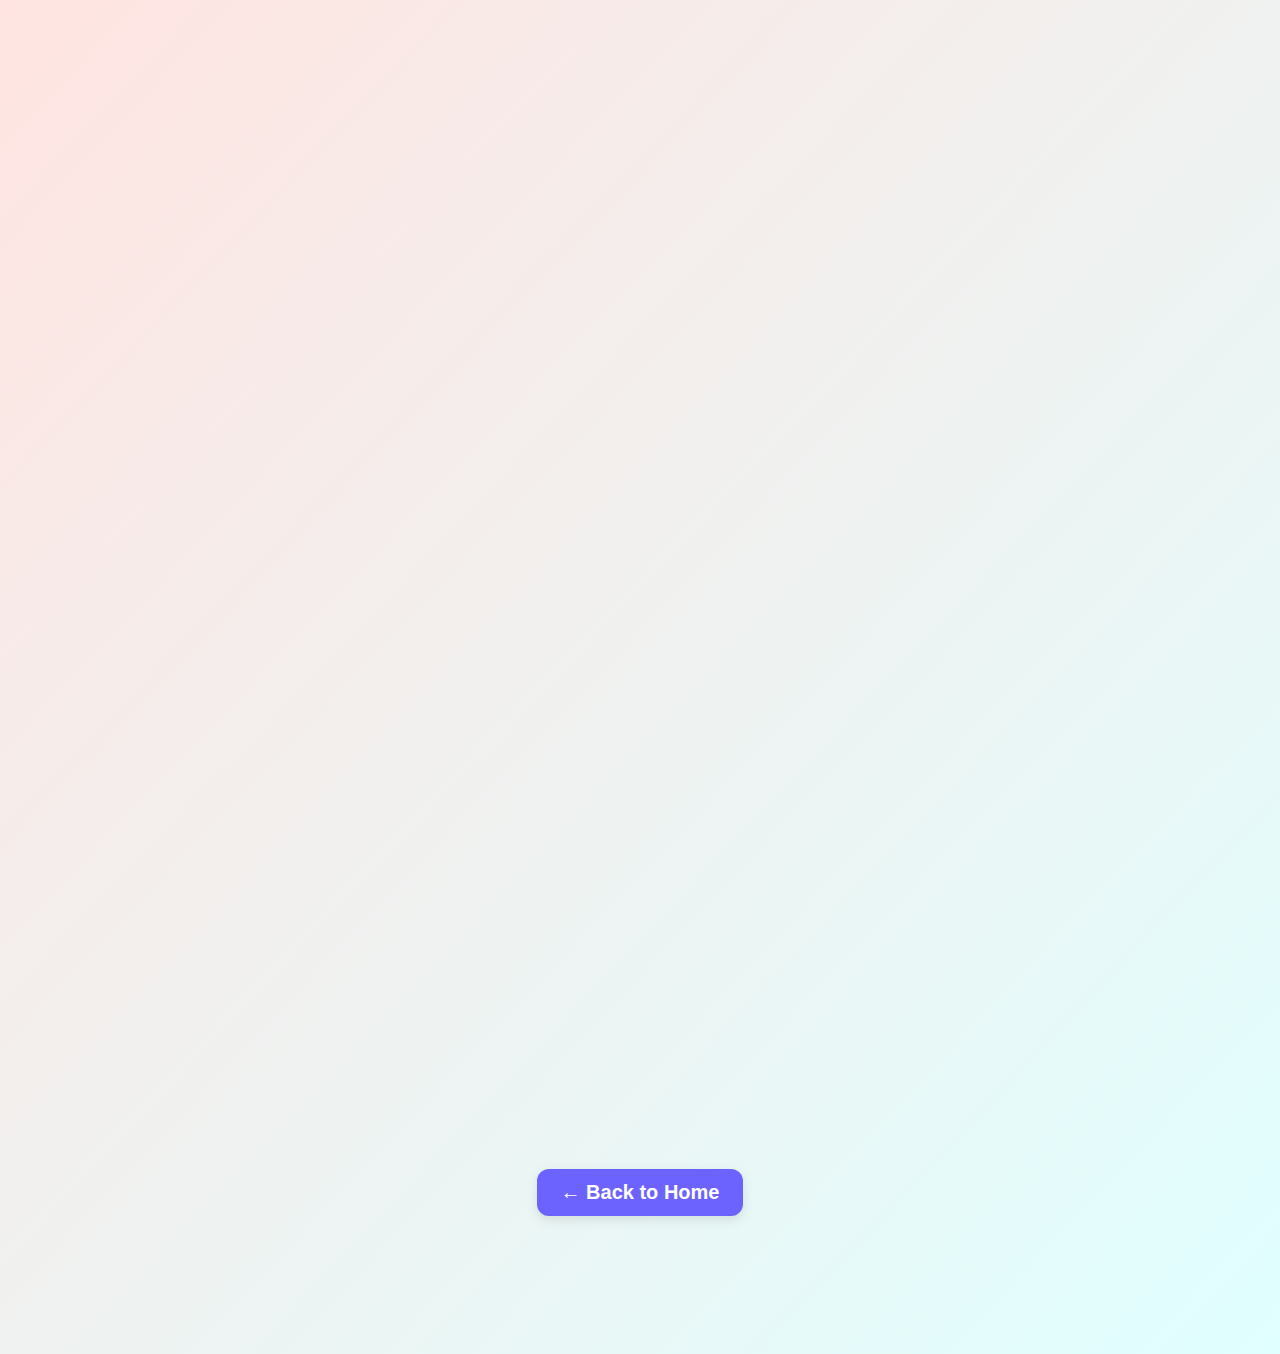
<file: about.html>
<!DOCTYPE html>
<html lang="en">
<head>
  <meta charset="UTF-8">
  <meta name="viewport" content="width=device-width, initial-scale=1.0">
  <title>About Me - Shikha Kumari</title>
  <link rel="stylesheet" href="styles.css">
  <script defer src="script.js"></script>
</head>
<body>
  <header class="fade-in">
    <h1>About Me</h1>
  </header>

  <main class="container about-section fade-in">
    <section>
      <h2>Hello! I'm Shikha 👋</h2>
      <p class="highlight">I’m a dedicated Software Developer and Web Development enthusiast. I love building dynamic, efficient, and user-friendly applications that solve real-world problems. My curiosity for technology and commitment to learning drive me to continuously grow and contribute in the software development space.</p>

      <h3>💻 Skills & Interests</h3>
      <ul class="fancy-list">
        <li><strong>Languages:</strong> Python, JavaScript, Java, C++</li>
        <li><strong>Web Development:</strong> HTML, CSS, Bootstrap, React.js, Node.js</li>
        <li><strong>Frameworks:</strong> Flask, FastAPI, Django</li>
        <li><strong>Tools:</strong> Git, GitHub, VS Code, Postman</li>
        <li><strong>Others:</strong> Machine Learning, Data Science, APIs, SQL</li>
      </ul>

      <h3>🌱 What I'm Learning</h3>
      <p>Currently exploring advanced backend development, full-stack project architecture, and deploying ML models in web applications. I'm also working on improving my spoken English and public speaking skills!</p>

      <h3>🎯 Goals</h3>
      <ul class="fancy-list">
        <li>Secure a role as a Java Full Stack Developer</li>
        <li>Contribute to meaningful tech projects</li>
        <li>Publish a project on GitHub every month</li>
        <li>Continue learning and sharing my knowledge</li>
      </ul>

      <button class="interactive-btn" onclick="alert('Thanks for showing interest! 😊')">Let's Collaborate</button>
    </section>
  </main>
   
  <div class="back-home">
    <a href="index.html">← Back to Home</a>
  </div> 
  
  <footer class="fade-in">
    <p>&copy; 2025 Shikha Kumari. All rights reserved.</p>
  </footer>
</body>
</html>
</file>
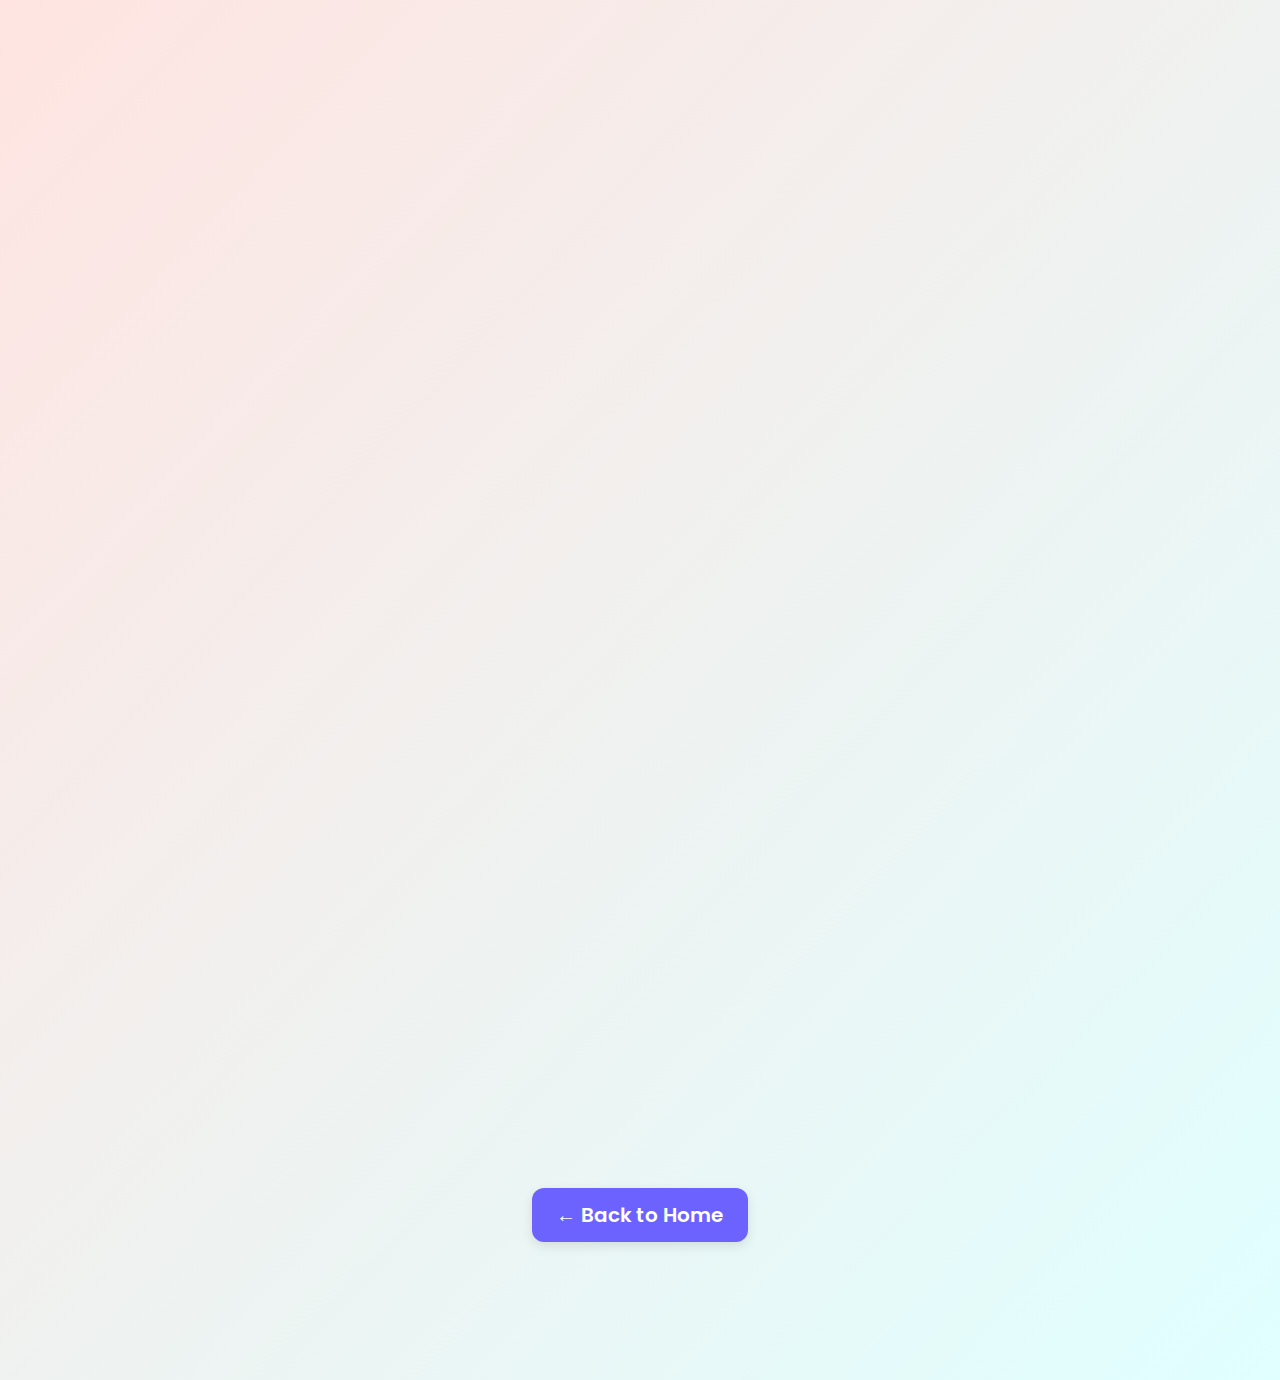
<file: contact.html>
<!DOCTYPE html>
<html lang="en">
<head>
  <meta charset="UTF-8">
  <meta name="viewport" content="width=device-width, initial-scale=1.0">
  <title>Contact - Shikha Kumari</title>
  <link rel="stylesheet" href="styles.css">
  <link href="https://fonts.googleapis.com/css2?family=Poppins:wght@300;500;700&display=swap" rel="stylesheet">
</head>
<body>
  <div class="bubble-background"></div>
  <header class="fade-in">
    <h1>Contact Me</h1>
  </header>

  <main class="container contact-section fade-in">
    <div class="contact-card">
      <h2>Let's Get in Touch!</h2>
      <p>Feel free to reach out for collaboration, freelance projects, or any queries you might have.</p>
      <form class="contact-form">
        <label for="name">Your Name</label>
        <input type="text" id="name" name="name" placeholder="Enter your name" required>

        <label for="email">Your Email</label>
        <input type="email" id="email" name="email" placeholder="Enter your email" required>

        <label for="message">Your Message</label>
        <textarea id="message" name="message" rows="5" placeholder="Write your message here..." required></textarea>

        <button type="submit" class="btn">Send Message</button>
      </form>

      <div class="contact-info">
        <p><strong>Email:</strong> shikhasingh62819@gmail.com</p>
        <p><strong>Phone:</strong> +91-6202397087</p>
        <p><strong>LinkedIn:</strong> <a href="#">https://www.linkedin.com/in/shikha9608/</a></p>
        <p><strong>GitHub:</strong> <a href="#">https://github.com/ShikhaKumari860</a></p>
      </div>
    </div>
  </main>
   
  <div class="back-home">
  <a href="index.html">← Back to Home</a>
</div>

  <footer class="fade-in">
    <p>&copy; 2025 Shikha Kumari. All rights reserved.</p>
  </footer>
</body>
</html>
</file>
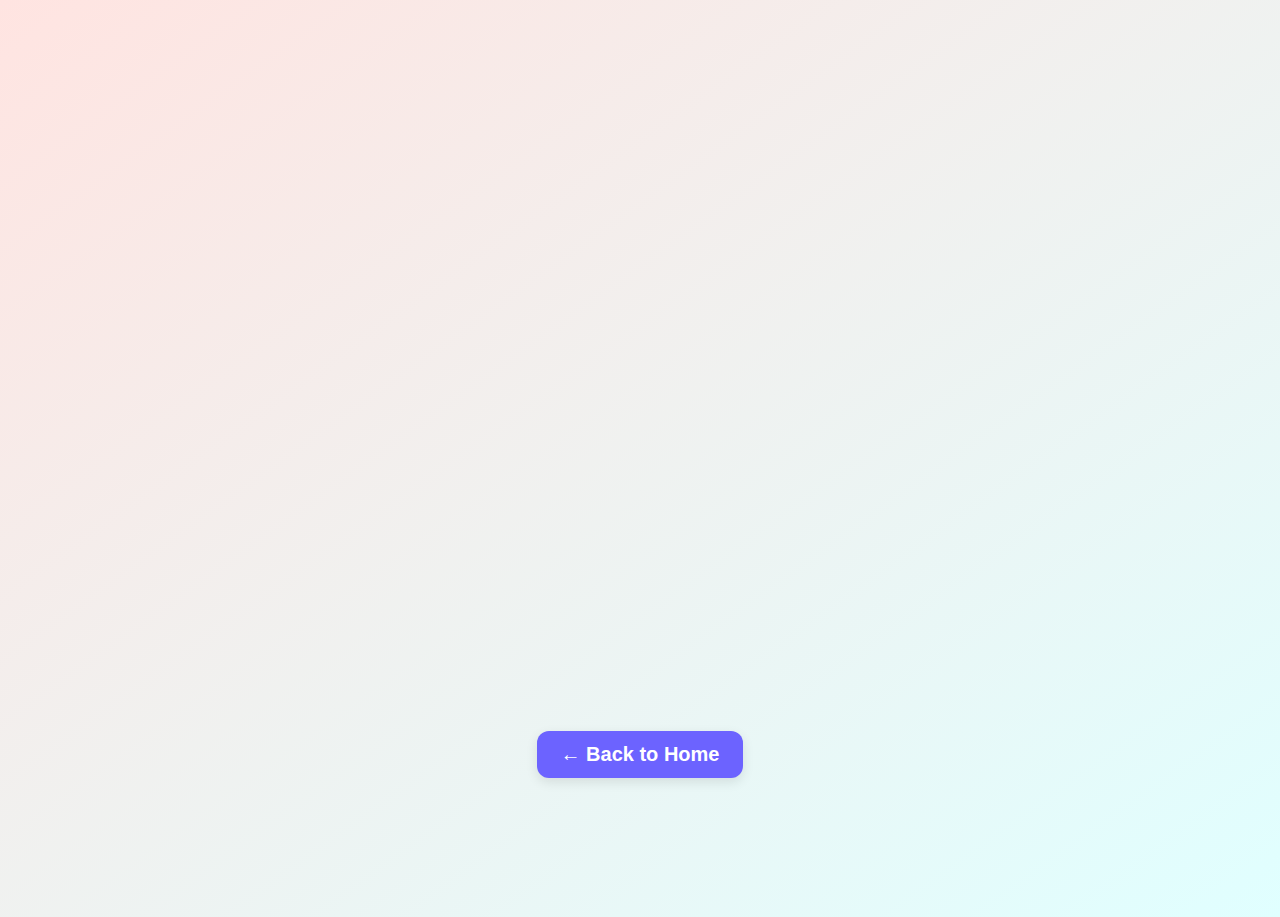
<file: projects.html>
<!DOCTYPE html>
<html lang="en">
<head>
  <meta charset="UTF-8">
  <meta name="viewport" content="width=device-width, initial-scale=1.0">
  <title>Projects - Shikha Kumari</title>
  <link rel="stylesheet" href="styles.css">
  <script defer src="script.js"></script>
</head>
<body>
  <div class="bubble-background"></div>
  <header class="fade-in">
    <h1>My Projects</h1>
  </header>

  <main class="container project-section fade-in">
    <section class="project-grid">
      <div class="project-card">
        <h2>🎵 Emotion-Based Music Recommender</h2>
        <p>Detects user emotions through facial expression and recommends music accordingly. Built using Python, OpenCV, TensorFlow, and Flask.</p>
      </div>
      <div class="project-card">
        <h2>🧠 Smart Notes App</h2>
        <p>Helps students manage and categorize class notes with search and highlight functionality. Built with React.js and Firebase.</p>
      </div>
      <div class="project-card">
        <h2>📊 Student Result Management System</h2>
        <p>A CRUD web app for managing student records, marks, and generating reports. Created using Django and SQLite.</p>
      </div>
      <div class="project-card">
        <h2>🌐 Portfolio Website</h2>
        <p>Responsive personal portfolio with animated background and interactive sections. Designed using HTML, CSS, and JavaScript.</p>
      </div>
    </section>
  </main>

  <div class="back-home">
    <a href="index.html">← Back to Home</a>
  </div>

  <footer class="fade-in">
    <p>&copy; 2025 Shikha Kumari. All rights reserved.</p>
  </footer>
</body>
</html>
</file>
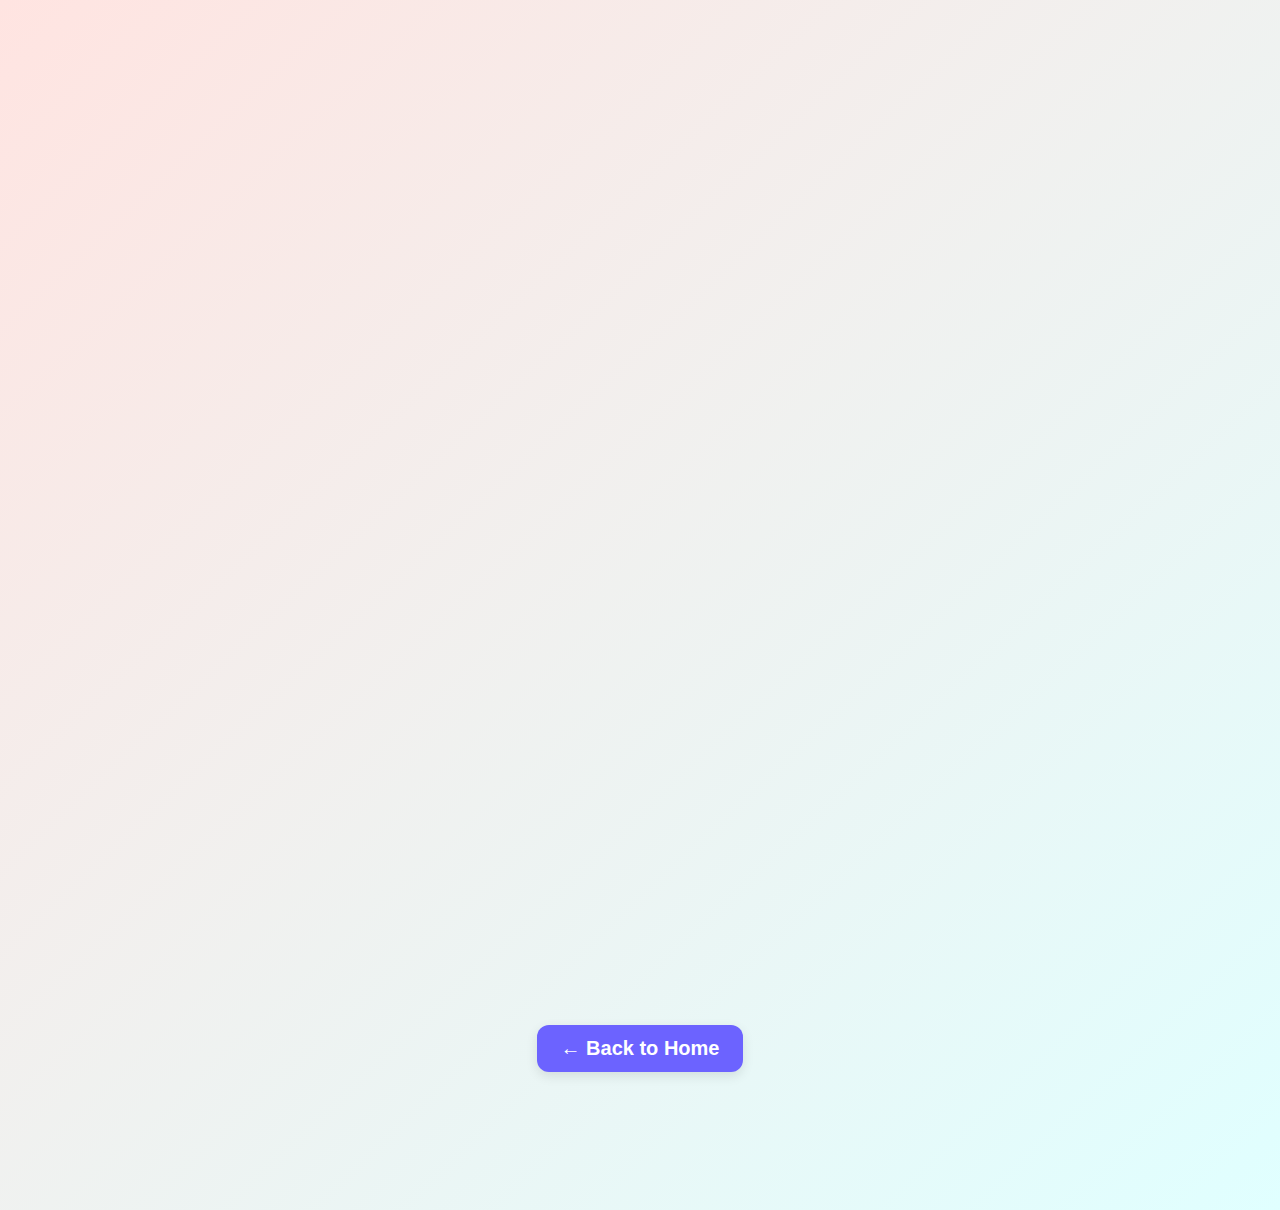
<file: resume.html>
<!DOCTYPE html>
<html lang="en">
<head>
  <meta charset="UTF-8">
  <meta name="viewport" content="width=device-width, initial-scale=1.0">
  <title>Resume - Shikha Kumari</title>
  <link rel="stylesheet" href="styles.css">
</head>
<body>
  <div class="bubble-background"></div>
  <header class="fade-in">
    <h1>My Resume</h1>
  </header>

  <main class="container resume-section fade-in">
    <div class="resume-box">
      <h2>📄 Shikha Kumari</h2>
      <p><strong>Email:</strong> shikhasingh62819@gmail.com</p>
      <p><strong>Phone:</strong> +91-6202397087</p>
      <p><strong>LinkedIn:</strong>https://www.linkedin.com/in/shikha9608/</p>
      <p><strong>GitHub:</strong> https://github.com/ShikhaKumari860</p>

      <h3>💼 Objective</h3>
      <p>Enthusiastic and detail-oriented MCA graduate passionate about software and web development. Seeking an opportunity to build scalable and impactful applications as a fresher in a forward-thinking organization.</p>

      <h3>🧑‍💻 Skills</h3>
      <ul>
        <li>Languages: Java, Python, HTML, CSS, JavaScript</li>
        <li>Frameworks: Flask, Django, React.js</li>
        <li>Databases: SQL</li>
        <li>Tools: Git, VS Code</li>
      </ul>

      <h3>🎓 Education</h3>
      <p><strong>MCA</strong> - GL Bajaj Institute, 2025</p>
      

      <h3>📁 Download</h3>
      <a href="resume.pdf" class="btn" download>Download My Resume (PDF)</a>
    </div>
  </main>

  <div class="back-home">
    <a href="index.html">← Back to Home</a>
  </div> 
  
  <footer class="fade-in">
    <p>&copy; 2025 Shikha Kumari. All rights reserved.</p>
  </footer>
</body>
</html>
</file>
<file: styles.css>
* {
  margin: 0;
  padding: 0;
  box-sizing: border-box;
  font-family: 'Poppins', sans-serif;
}
body {
  background: linear-gradient(120deg, #ffe4e1, #e0ffff);
  color: #333;
  font-size: 20px;
}
header {
  background: linear-gradient(135deg, #8e2de2, #4a00e0);
  color: #fff;
  text-align: center;
  padding-bottom: 1rem;
  box-shadow: 0 4px 12px rgba(0, 0, 0, 0.2);
  position: relative;
  overflow: hidden;
}
.hero {
  padding: 2.5rem 1rem;
  animation: slideDown 1s ease-out;
}
.hero h1 {
  font-size: 3rem;
}
.hero p {
  font-size: 1.5rem;
}
.profile-pic {
  width: 200px;
  height: 200px;
  border-radius: 50%;
  object-fit: cover;
  border: 5px solid #fff;
  margin-bottom: 1rem;
  box-shadow: 0 0 20px rgba(0, 0, 0, 0.2);
}
nav ul {
  list-style: none;
  display: flex;
  justify-content: center;
  gap: 50px;
  padding: 1.2rem 0;
  background-color: rgba(255, 255, 255, 0.1);
  border-top: 1px solid rgba(255,255,255,0.2);
  border-bottom: 1px solid rgba(255,255,255,0.2);
}
nav ul li a {
  color: #fff;
  text-decoration: none;
  font-size: 1.5rem;
  font-weight: 600;
  transition: all 0.3s ease;
  position: relative;
}
nav ul li a::after {
  content: '';
  width: 0;
  height: 2px;
  background: #ffafcc;
  position: absolute;
  left: 0;
  bottom: -6px;
  transition: 0.3s;
}
nav ul li a:hover::after {
  width: 100%;
}
nav ul li a:hover {
  color: #ffd166;
}
.container {
  max-width: 1100px;
  margin: 2rem auto;
  padding: 0 20px;
}
section.highlight {
  background: #ffffffcc;
  border-radius: 12px;
  box-shadow: 0 10px 30px rgba(0,0,0,0.1);
  padding: 3rem;
  text-align: center;
  animation: fadeIn 1.2s ease-in-out;
  backdrop-filter: blur(10px);
}
h2 {
  font-size: 3rem;
  color: #4a00e0;
  margin-bottom: 1.2rem;
}
p {
  font-size: 1.4rem;
  line-height: 1.8;
}
footer {
  text-align: center;
  padding: 25px;
  background: #4a00e0;
  color: white;
  font-size: 1.2rem;
  margin-top: 3rem;
}
@keyframes fadeIn {
  from {opacity: 0; transform: translateY(30px);}
  to {opacity: 1; transform: translateY(0);}
}
@keyframes slideDown {
  from {opacity: 0; transform: translateY(-30px);}
  to {opacity: 1; transform: translateY(0);}
}

.about-section h2 {
  color: #8e2de2;
  font-size: 2.5rem;
  margin-bottom: 1rem;
}
.about-section h3 {
  color: #4a00e0;
  font-size: 2rem;
  margin-top: 2rem;
  margin-bottom: 0.8rem;
}
.about-section ul.fancy-list {
  list-style-type: '✨ ';
  margin-left: 2rem;
  padding-left: 0;
  font-size: 1.3rem;
  line-height: 1.7;
}
.about-section ul.fancy-list li {
  margin-bottom: 0.6rem;
}
.about-section p {
  font-size: 1.4rem;
  line-height: 1.9;
  margin-bottom: 1.2rem;
}
body {
  transition: background 0.5s ease-in-out;
  background: linear-gradient(to bottom right, #ffe4e1, #e0ffff);
}

.fade-in {
  animation: fadeIn 1s ease-in-out forwards;
  opacity: 0;
}

@keyframes fadeIn {
  to {
    opacity: 1;
  }
}

.highlight {
  background-color: #d2d5ff;
  padding: 10px;
  border-radius: 8px;
  transition: transform 0.3s;
}

.highlight:hover {
  transform: scale(1.02);
}

.interactive-btn {
  padding: 10px 20px;
  margin-top: 20px;
  font-size: 1.2rem;
  color: white;
  background-color: #4a00e0;
  border: none;
  border-radius: 8px;
  cursor: pointer;
  transition: background 0.3s, transform 0.2s;
}

.interactive-btn:hover {
  background-color: #8e2de2;
  transform: scale(1.05);
}

body {
  margin: 0;
  padding: 0;
  overflow-x: hidden;
  font-family: 'Segoe UI', Tahoma, Geneva, Verdana, sans-serif;
  position: relative;
}

.project-section {
  padding: 3rem 1rem;
  background-color: rgba(255, 255, 255, 0.9);
}

.project-grid {
  display: grid;
  grid-template-columns: repeat(auto-fit, minmax(300px, 1fr));
  gap: 2rem;
  margin-top: 2rem;
}

.project-card {
  background: #fff;
  border-radius: 15px;
  padding: 1.5rem;
  box-shadow: 0 8px 20px rgba(0,0,0,0.1);
  transition: transform 0.3s ease, box-shadow 0.3s ease;
}

.project-card:hover {
  transform: translateY(-5px);
  box-shadow: 0 12px 25px rgba(0,0,0,0.15);
}

.project-card h2 {
  font-size: 1.3rem;
  margin-bottom: 0.5rem;
  color: #333;
}

.project-card p {
  font-size: 1rem;
  color: #555;
  margin-bottom: 1rem;
}

.btn {
  display: inline-block;
  padding: 0.5rem 1rem;
  background-color: #007bff;
  color: #fff;
  text-decoration: none;
  border-radius: 5px;
  transition: background-color 0.3s ease;
}

.btn:hover {
  background-color: #0056b3;
}

.resume-section {
  padding: 3rem 1rem;
  display: flex;
  justify-content: center;
  align-items: center;
  background-color: rgba(255, 255, 255, 0.95);
  min-height: 100vh;
}

.resume-box {
  background: #ffffff;
  border-radius: 15px;
  padding: 2rem;
  max-width: 700px;
  width: 100%;
  box-shadow: 0 10px 30px rgba(0,0,0,0.1);
  transition: transform 0.3s ease;
}

.resume-box h2 {
  color: #333;
  font-size: 2rem;
  margin-bottom: 1rem;
}

.resume-box h3 {
  color: #007bff;
  margin-top: 2rem;
  font-size: 1.3rem;
}

.resume-box p, .resume-box ul {
  font-size: 1rem;
  color: #444;
  line-height: 1.6;
}

.resume-box ul {
  padding-left: 20px;
}

.resume-box ul li {
  margin-bottom: 0.5rem;
  list-style-type: disc;
}

.contact-section {
  padding: 3rem 1rem;
  display: flex;
  justify-content: center;
  align-items: center;
  min-height: 100vh;
  background-color: rgba(255, 255, 255, 0.9);
}

.contact-card {
  background: #fff;
  padding: 2rem;
  border-radius: 20px;
  box-shadow: 0 8px 20px rgba(0,0,0,0.1);
  max-width: 600px;
  width: 100%;
  text-align: left;
}

.contact-card h2 {
  color: #333;
  margin-bottom: 1rem;
}

.contact-card p {
  color: #666;
  margin-bottom: 1.5rem;
  font-size: 1rem;
}

.contact-form label {
  display: block;
  font-weight: 500;
  margin-top: 1rem;
  color: #333;
}

.contact-form input,
.contact-form textarea {
  width: 100%;
  padding: 0.75rem;
  margin-top: 0.5rem;
  border: 1px solid #ccc;
  border-radius: 10px;
  font-size: 1rem;
}

.contact-form button.btn {
  margin-top: 1.5rem;
  background-color: #007bff;
  color: white;
  border: none;
  padding: 0.75rem 1.5rem;
  border-radius: 10px;
  cursor: pointer;
  transition: background 0.3s;
}

.contact-form button.btn:hover {
  background-color: #0056b3;
}

.contact-info {
  margin-top: 2rem;
  font-size: 0.95rem;
}

.contact-info p a {
  color: #007bff;
  text-decoration: none;
}

.contact-info p a:hover {
  text-decoration: underline;
}

.back-home {
  text-align: center;
  margin: 2rem 0;
}

.back-home a {
  display: inline-block;
  background-color: #6c63ff;
  color: #fff;
  padding: 0.75rem 1.5rem;
  border-radius: 12px;
  text-decoration: none;
  font-weight: 600;
  transition: background-color 0.3s ease;
  box-shadow: 0 4px 12px rgba(0, 0, 0, 0.1);
}

.back-home a:hover {
  background-color: #4b47cc;
}
</file>
